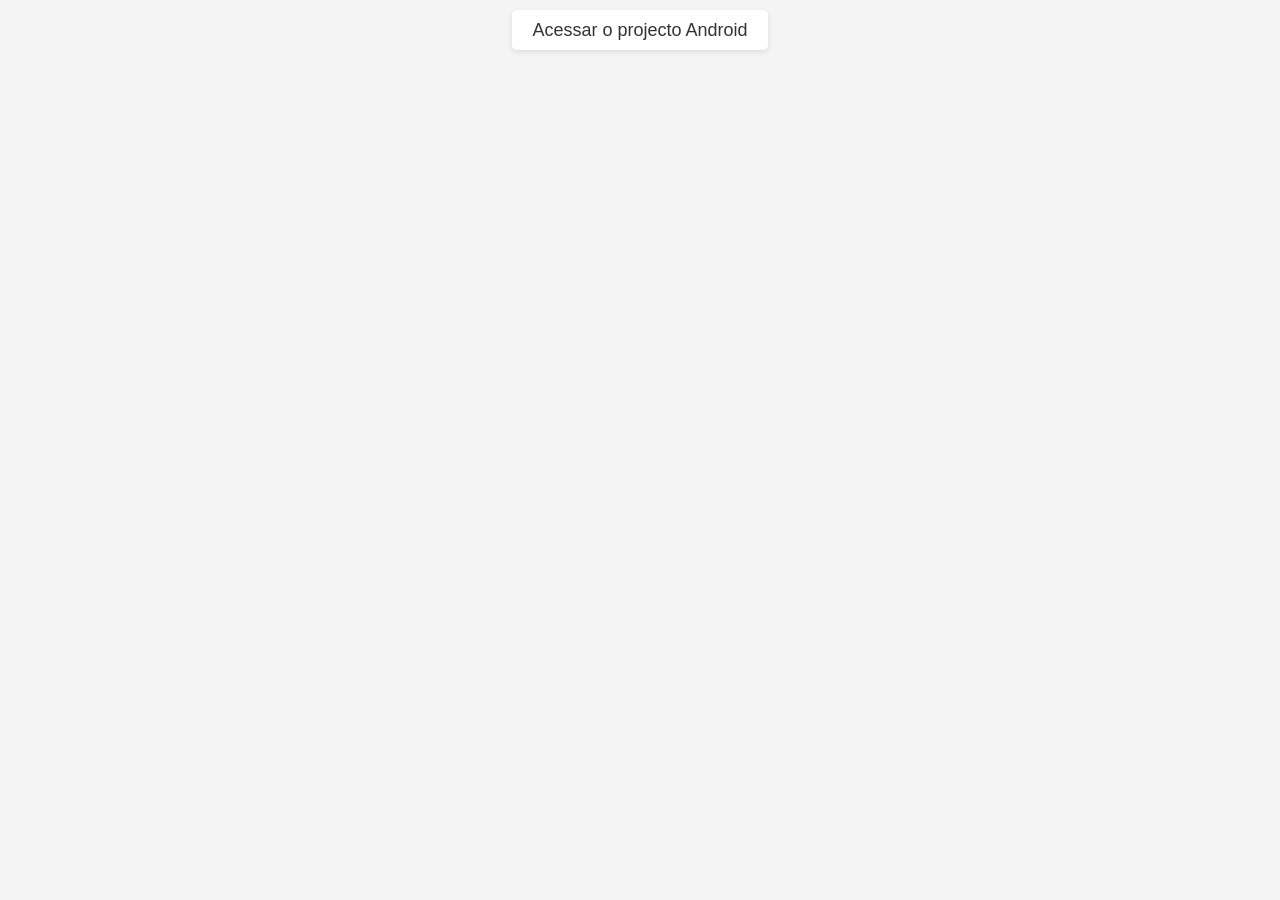
<file: index.html>
<!DOCTYPE html>
<html lang="en">
<head>
    <meta charset="UTF-8">
    <meta name="viewport" content="width=device-width, initial-scale=1.0">
    <title>Document</title>
    <style>
        body {
            font-family: Arial, sans-serif;
            margin: 0;
            padding: 0;
            background-color: #f4f4f4;
        }
        p {
            text-align: center;
            margin-top: 20px;
        }
        a {
            text-decoration: none;
            color: #333;
            font-size: 18px;
            padding: 10px 20px;
            background-color: #fff;
            border-radius: 5px;
            box-shadow: 0 2px 5px rgba(0,0,0,0.1);
        }
        a:hover {
            background-color: #eaeaea;
        }
    </style>
</head>
<body>
    <p><a href="./Desafio2/index.html">Acessar o projecto Android</a></p>
</body>
</html>
</file>
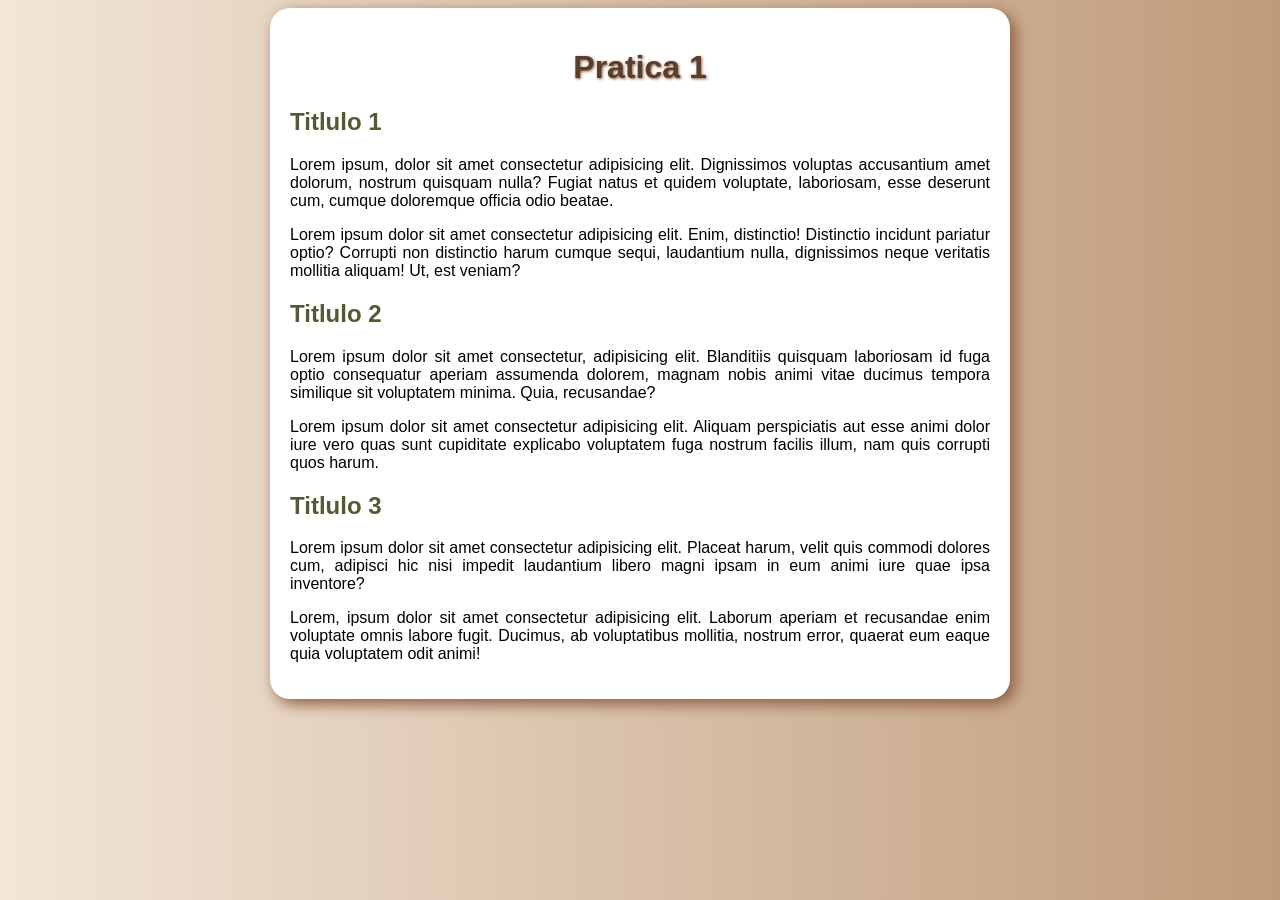
<file: pratica.html>
<!DOCTYPE html>
<html lang="en">
<head>
    <meta charset="UTF-8">
    <meta name="viewport" content="width=device-width, initial-scale=1.0">
    <title>cores</title>
    <link rel="stylesheet" href="pratica1.css">
</head>
<body>
    <main>
        <h1>Pratica 1</h1>
        <h2>Titlulo 1</h2>
        <p>Lorem ipsum, dolor sit amet consectetur adipisicing elit. Dignissimos voluptas accusantium amet dolorum, nostrum quisquam nulla? Fugiat natus et quidem voluptate, laboriosam, esse deserunt cum, cumque doloremque officia odio beatae.</p>
        <p>Lorem ipsum dolor sit amet consectetur adipisicing elit. Enim, distinctio! Distinctio incidunt pariatur optio? Corrupti non distinctio harum cumque sequi, laudantium nulla, dignissimos neque veritatis mollitia aliquam! Ut, est veniam?</p>
        <h2>Titlulo 2</h2>
        <p>Lorem ipsum dolor sit amet consectetur, adipisicing elit. Blanditiis quisquam laboriosam id fuga optio consequatur aperiam assumenda dolorem, magnam nobis animi vitae ducimus tempora similique sit voluptatem minima. Quia, recusandae?</p>
        <p>Lorem ipsum dolor sit amet consectetur adipisicing elit. Aliquam perspiciatis aut esse animi dolor iure vero quas sunt cupiditate explicabo voluptatem fuga nostrum facilis illum, nam quis corrupti quos harum.</p>
        <h2>Titlulo 3</h2>
        <p>Lorem ipsum dolor sit amet consectetur adipisicing elit. Placeat harum, velit quis commodi dolores cum, adipisci hic nisi impedit laudantium libero magni ipsam in eum animi iure quae ipsa inventore?</p>
        <p>Lorem, ipsum dolor sit amet consectetur adipisicing elit. Laborum aperiam et recusandae enim voluptate omnis labore fugit. Ducimus, ab voluptatibus mollitia, nostrum error, quaerat eum eaque quia voluptatem odit animi!</p>



    </main>
</body>
</html>
</file>
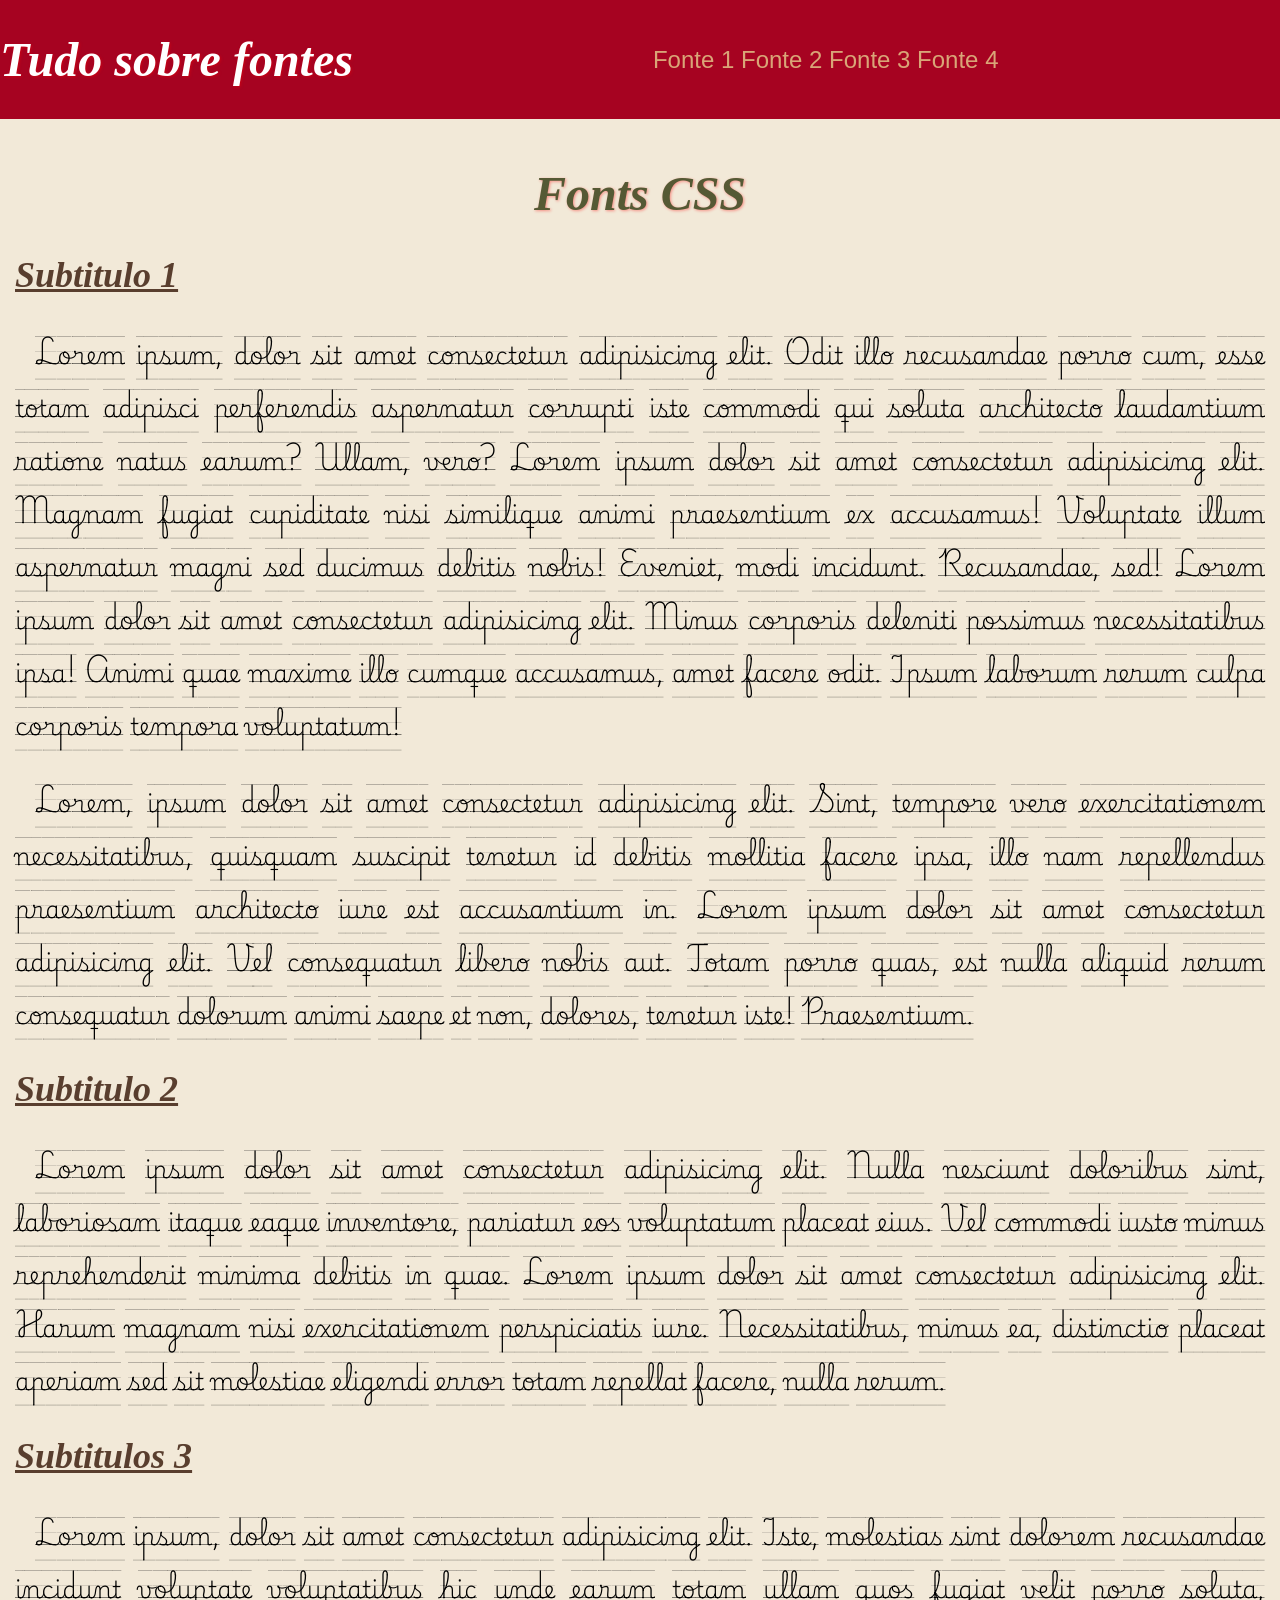
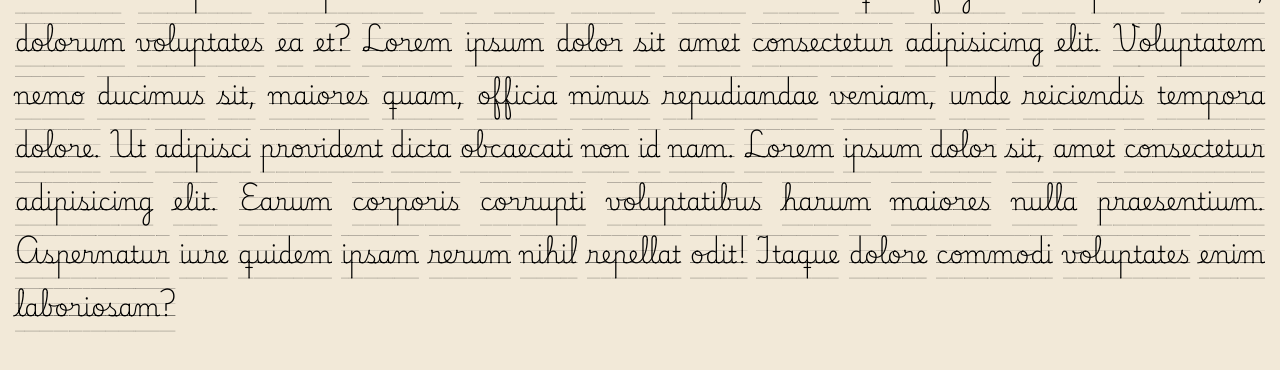
<file: pratica2.html>
<!DOCTYPE html>
<html lang="en">
<head>
    <meta charset="UTF-8">
    <meta name="viewport" content="width=device-width, initial-scale=1.0">
    <title>Fontes</title>
    <style>
        
        @import url('https://fonts.googleapis.com/css2?family=Playwrite+BR+Guides&display=swap');
        body{
            background-image: linear-gradient(to right,  #F2E6D8,  #BF9B7A);
            margin: 0px;
            font-family: Geneva, Tahoma, sans-serif;
            font-size: 1.5em;

        }
        h1{
            text-align: center;
            color: #555934;
            text-shadow: 1px 1px 3px rgba(255, 0, 0, 0.397);
        }
        h1, h2{
            font-family: 'Times New Roman', Times, serif;
            font-weight: bold;
            font-style: italic;
        }
        h2{
            color: #593E2E;
            font-weight: bold;
            font-style: italic;
            text-decoration: underline;
        }
        main{
            background-color:#F2E9D8;
            padding: 15px;
            text-align: justify;
            margin: auto;
        }
        p{
            font-family:  "Playwrite BR Guides", cursive;
            text-indent: 20px;
        }
        header{
            align-items: center;
            background-color: #A60321;
            h1{
                color: white;
                text-align: left;
            }
            display: flex;
            nav{
                padding-left: 300px;
                a{
                    padding: 15x;
                    text-decoration: none;
                    color: #D9A577;
                }
                a:hover{
                    color: white;
                    text-decoration: underline;

                }
                
            }
        }
    </style>
</head>
<body>
    <header>
        <h1>Tudo sobre fontes</h1>
        <nav>
            <a href="">Fonte 1</a>
            <a href="">Fonte 2</a>
            <a href="">Fonte 3</a>
            <a href="">Fonte 4</a>
        </nav>
    </header>
    <main>
        <h1>Fonts CSS</h1>
        <h2>Subtitulo 1</h2>
        <p>
            Lorem ipsum, dolor sit amet consectetur adipisicing elit. Odit illo recusandae porro cum, esse totam adipisci perferendis aspernatur corrupti iste commodi qui soluta architecto laudantium ratione natus earum? Ullam, vero?
            Lorem ipsum dolor sit amet consectetur adipisicing elit. Magnam fugiat cupiditate nisi similique animi praesentium ex accusamus! Voluptate illum aspernatur magni sed ducimus debitis nobis! Eveniet, modi incidunt. Recusandae, sed!
            Lorem ipsum dolor sit amet consectetur adipisicing elit. Minus corporis deleniti possimus necessitatibus ipsa! Animi quae maxime illo cumque accusamus, amet facere odit. Ipsum laborum rerum culpa corporis tempora voluptatum!
        </p>
        <p>
            Lorem, ipsum dolor sit amet consectetur adipisicing elit. Sint, tempore vero exercitationem necessitatibus, quisquam suscipit tenetur id debitis mollitia facere ipsa, illo nam repellendus praesentium architecto iure est accusantium in.
            Lorem ipsum dolor sit amet consectetur adipisicing elit. Vel consequatur libero nobis aut. Totam porro quas, est nulla aliquid rerum consequatur dolorum animi saepe et non, dolores, tenetur iste! Praesentium.
        </p>
        <h2>Subtitulo 2</h2>
        <p>
            Lorem ipsum dolor sit amet consectetur adipisicing elit. Nulla nesciunt doloribus sint, laboriosam itaque eaque inventore, pariatur eos voluptatum placeat eius. Vel commodi iusto minus reprehenderit minima debitis in quae.
            Lorem ipsum dolor sit amet consectetur adipisicing elit. Harum magnam nisi exercitationem perspiciatis iure. Necessitatibus, minus ea, distinctio placeat aperiam sed sit molestiae eligendi error totam repellat facere, nulla rerum.
        </p>
        <h2>Subtitulos 3</h2>
        <p>
            Lorem ipsum, dolor sit amet consectetur adipisicing elit. Iste, molestias sint dolorem recusandae incidunt voluptate voluptatibus hic unde earum totam ullam quos fugiat velit porro soluta, dolorum voluptates ea et?
            Lorem ipsum dolor sit amet consectetur adipisicing elit. Voluptatem nemo ducimus sit, maiores quam, officia minus repudiandae veniam, unde reiciendis tempora dolore. Ut adipisci provident dicta obcaecati non id nam.
            Lorem ipsum dolor sit, amet consectetur adipisicing elit. Earum corporis corrupti voluptatibus harum maiores nulla praesentium. Aspernatur iure quidem ipsam rerum nihil repellat odit! Itaque dolore commodi voluptates enim laboriosam?
        </p>
    </main>
    
</body>
</html>
</file>
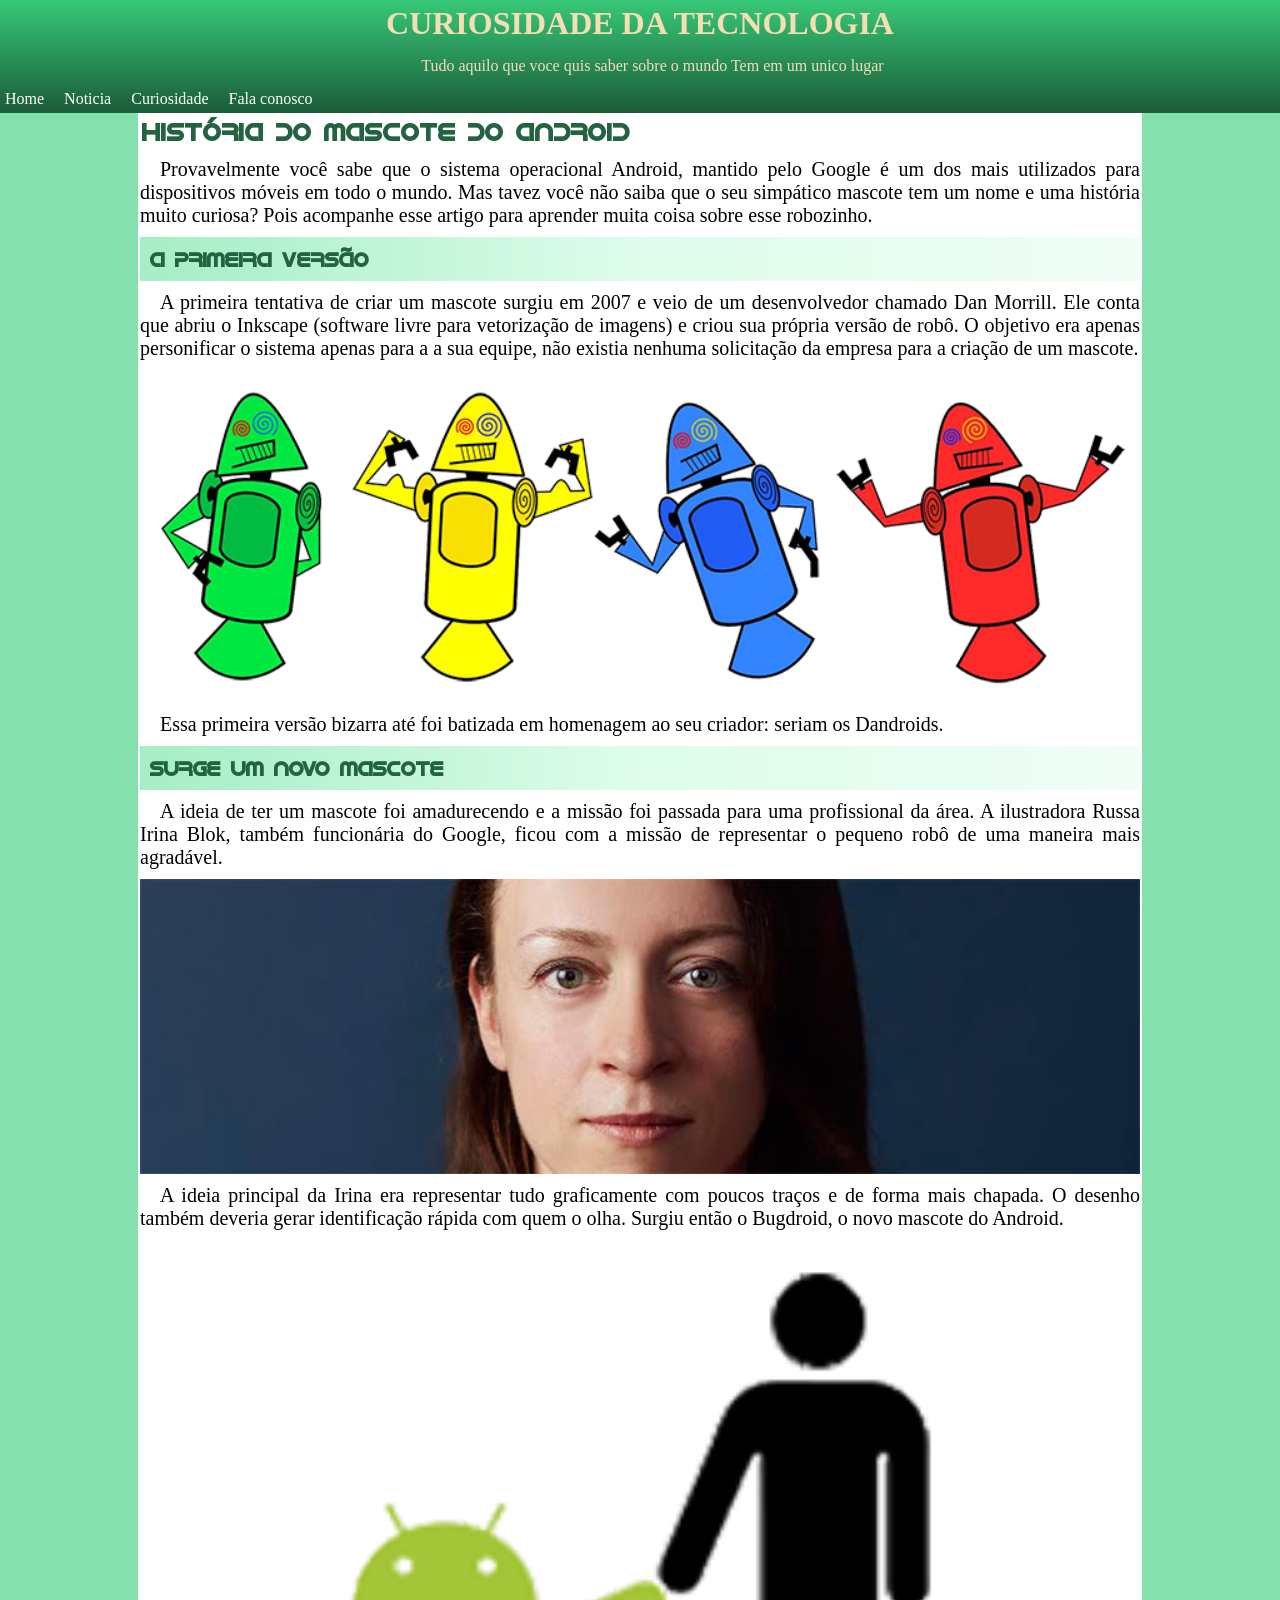
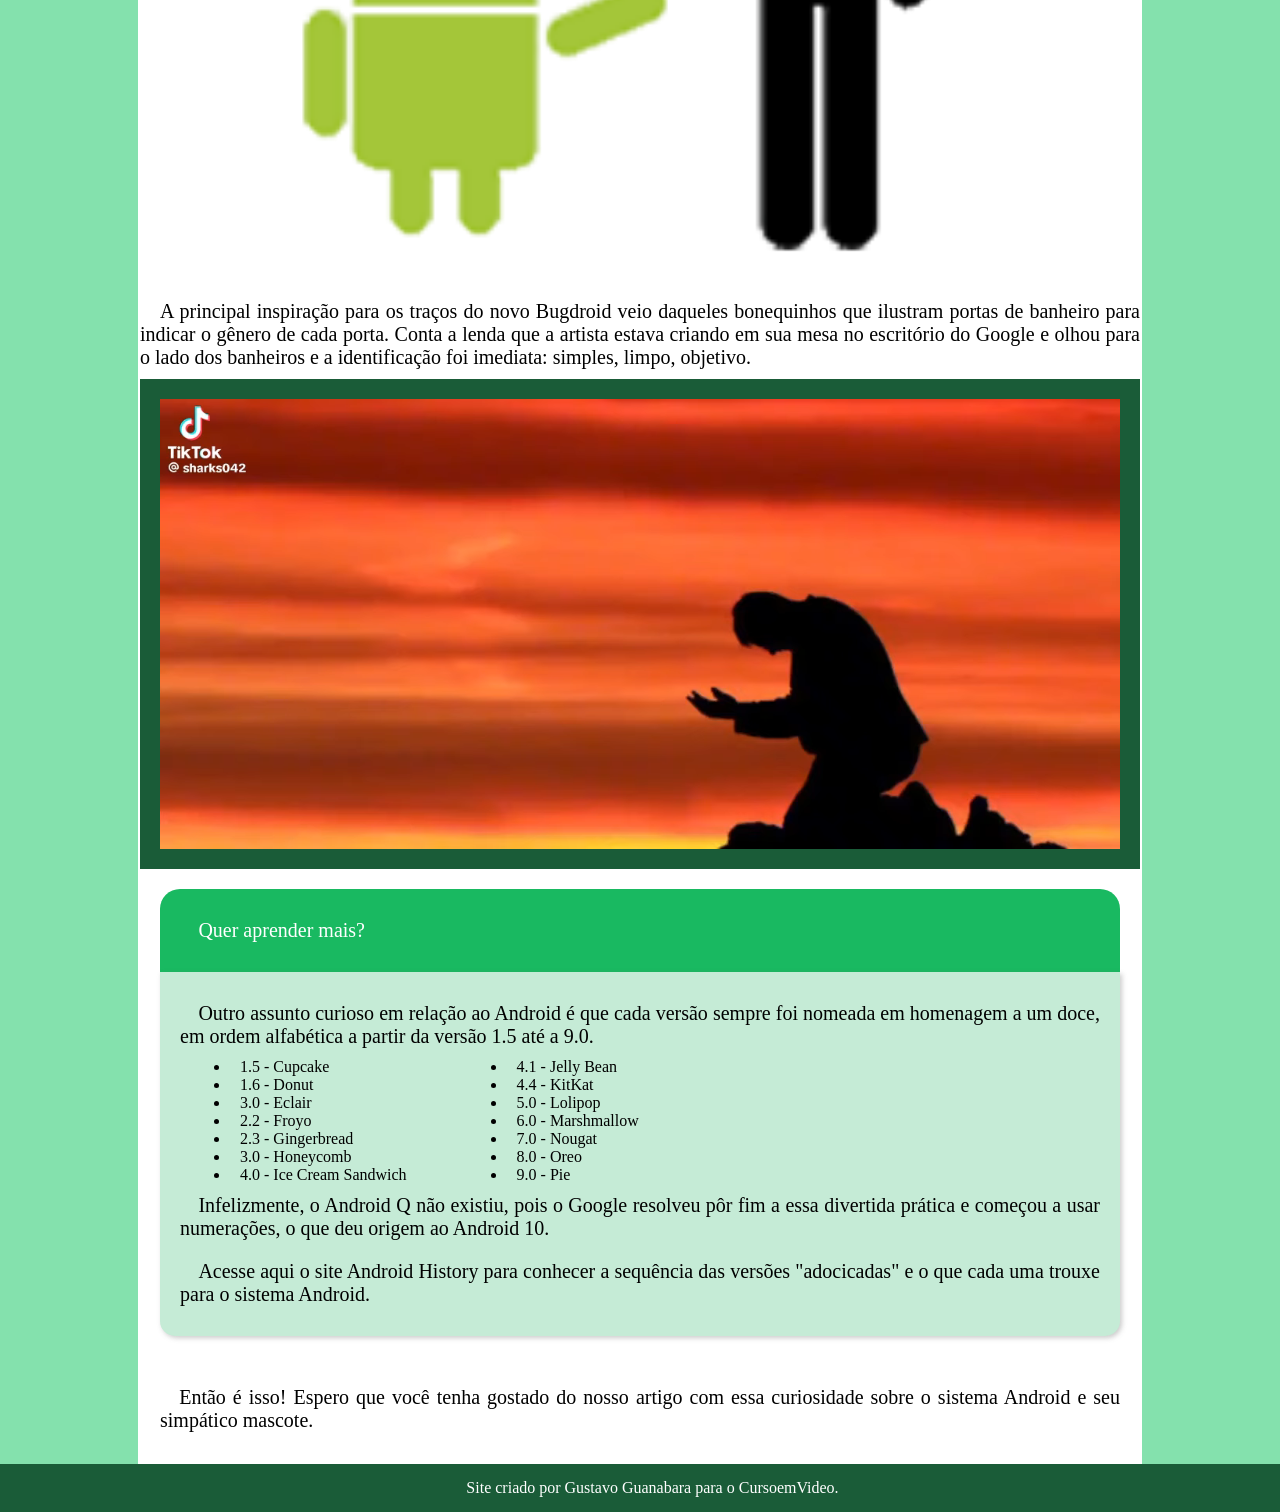
<file: pacote-projeto-d010/__MACOSX/Desafio.html>
<!DOCTYPE html>
<html lang="pt">
<head>
    <meta charset="UTF-8">
    <meta name="viewport" content="width=device-width, initial-scale=1.0">
    <title>Android</title>
    <link rel="stylesheet" href="Desafio.css">
</head>
<body>
    <header>
        <h1>CURIOSIDADE DA TECNOLOGIA</h1>
        <P>Tudo aquilo que voce quis saber sobre o mundo Tem em um unico lugar</P>
        <nav>
            <a href="#">Home</a>
            <a href="#">Noticia</a>
            <a href="#">Curiosidade</a>
            <a href="#">Fala conosco</a>
        </nav>
    </header>
    <main>
        <section>
            <h2>História do Mascote do Android</h2>
            <p>Provavelmente você sabe que o sistema operacional Android, mantido pelo Google é um dos mais utilizados para dispositivos móveis em todo o mundo. Mas tavez você não saiba que o seu simpático mascote tem um nome e uma história muito curiosa? Pois acompanhe esse artigo para aprender muita coisa sobre esse robozinho.</p>
            <h3>A primeira versão </h3>
            <p>A primeira tentativa de criar um mascote surgiu em 2007 e veio de um desenvolvedor chamado Dan Morrill. Ele conta que abriu o Inkscape (software livre para vetorização de imagens) e criou sua própria versão de robô. O objetivo era apenas personificar o sistema apenas para a a sua equipe, não existia nenhuma solicitação da empresa para a criação de um mascote.</p>
            
            <picture>
                <source media="(max-width: 500px)" srcset="../imagens/dan-droids-pq.png">
                <img src="../imagens/dan-droids.png" alt="">
            </picture>
            <p>Essa primeira versão bizarra até foi batizada em homenagem ao seu criador: seriam os Dandroids.</p>
            <h3>Surge um novo mascote</h3>
            <p>A ideia de ter um mascote foi amadurecendo e a missão foi passada para uma profissional da área. A ilustradora Russa Irina Blok, também funcionária do Google, ficou com a missão de representar o pequeno robô de uma maneira mais agradável. 
            </p>
            <picture>
                <source media="(max-width: 500px)" srcset="../imagens/irina-blok-pq.jpg">
                <img src="../imagens/irina-blok.jpg" alt="">
            </picture>
            <p>A ideia principal da Irina era representar tudo graficamente com poucos traços e de forma mais chapada. O desenho também deveria gerar identificação rápida com quem o olha. Surgiu então o Bugdroid, o novo mascote do Android.</p>
            <img src="../imagens/bugdroid.png" alt="">
            <p>A principal inspiração para os traços do novo Bugdroid veio daqueles bonequinhos que ilustram portas de banheiro para indicar o gênero de cada porta. Conta a lenda que a artista estava criando em sua mesa no escritório do Google e olhou para o lado dos banheiros e a identificação foi imediata: simples, limpo, objetivo.</p>
        </section>
        <section id="vidio">
            <video src="7ac642c7c78f4bd580a5dee0d6aa38c1.mp4"></video>
        </section>
        <section>
            <div><p>Quer aprender mais? </p></div>
            <article id="listas">
                <p>Outro assunto curioso em relação ao Android é que cada versão sempre foi nomeada em homenagem a um doce, em ordem alfabética a partir da versão 1.5 até a 9.0.</p>
                <div>
                    <ul>
                        <li>1.5 - Cupcake</li>
                        <li>1.6 - Donut</li>
                        <li>3.0 - Eclair</li>
                        <li>2.2 - Froyo</li>
                        <li>2.3 - Gingerbread</li>
                        <li>3.0 - Honeycomb</li>
                        <li>4.0 - Ice Cream Sandwich</li>
                        
                    </ul>
                    <ul>
                        <li>4.1 - Jelly Bean</li>
                        <li>4.4 - KitKat</li>
                        <li>5.0 - Lolipop</li>
                        <li>6.0 - Marshmallow</li>
                        <li>7.0 - Nougat</li>
                        <li>8.0 - Oreo</li>
                        <li>9.0 - Pie</li>
                    </ul>
                </div>
                <p>Infelizmente, o Android Q não existiu, pois o Google resolveu pôr fim a essa divertida prática e começou a usar numerações, o que deu origem ao Android 10.</p>
                <p>Acesse aqui o site Android History para conhecer a sequência das versões "adocicadas" e o que cada uma trouxe para o sistema Android.</p>
            </article>
            <article>
                <p>Então é isso! Espero que você tenha gostado do nosso artigo com essa curiosidade sobre o sistema Android e seu simpático mascote.</p>
            </article>
        </section>
    </main>
    <footer>
        <p>Site criado por Gustavo Guanabara para o CursoemVideo.</p>
    </footer>
    
</body>
</html>
</file>
<file: pratica1.css>
*{
    font-family: Arial, Helvetica, sans-serif;
}
body{
    background-image: linear-gradient(to right, #F2E6D8,  #BF9B7A);
    
}
p{
    text-align: justify;
}
main{
    background-color: white;
    width: 700px;
    padding: 20px;
    margin: auto;
    border-radius: 20px;
    box-shadow: 5px 5px 15px #8C5B3E;
}
h1{
    color: #593E2E;
    text-align: center;
    text-shadow: 1px 1px 3px #8C5B3E;
}
h2{
    color: #555934;
}
</file>
<file: pacote-projeto-d010/__MACOSX/Desafio.css>
@font-face {
    font-family: "minha_fonte";
    src: url(../fontes/idroid.otf);
}
body{
    background-color: #84e1ad;
    
    
}
*{
    margin: 0px;
}
header{
    background-image: linear-gradient(to top,#1a5c38, #37c878);
    h1{
        text-align: center;
    }
    p{
        text-align: center;

    }
    color: wheat;
    nav {
        display: flex;
        gap: 20px;
        flex-wrap: wrap;
    }
    nav > a{
        color: white;
        text-decoration: none;
        
    }
    padding: 5px;
}
nav > a:hover{
    background-color: #37c8783d;
}
footer{
    background-color: #1a5c38;
    p{
        text-align: center;
        color: white;
    }
}
h2, h3{
    font-family: 'minha_fonte';
    color: #246341;
}
main p{
    padding: 10px 0px;
    font-size: 20px;

}
main{
    background-color: white;
    min-width: 300px;
    max-width: 1000px;
    margin: auto;
    padding: 2px;

    h2{
        font-size: 25px;
        padding: 2px;
    }
    h3 {
        font-size: 20px;
        padding: 10px;
        background-image: linear-gradient(to left,#b9fad536, #b9fad57a , #a5eec5)
    }
    
}
img{
    display: block;
    margin: auto;
    width: 100%;
}
p{
    text-indent: 2%;
    text-align: justify;
    padding: 15px;
}
#vidio{
    display: flex;
    justify-content: center;
    background-color: #1a5c38;
    padding: 2%;
    video{
        
        width: 100%;
        

    }
    
}
#listas {
    
    background-color: #c5ebd6;
    border-radius: 0px 0px 15px 15px;
    margin:  0px 20px 20px 20px;
    padding: 20px;
    box-shadow: 2px 2px 5px rgba(110, 110, 110, 0.356);
    
}
section > div {
    
    margin:  20px 20px 0px 20px;
    background-color: #19b961;
    padding: 20px;
    border-radius: 20px 20px 0px 0px;
    color: white;
}
article > div {
    display: flex;
    flex-direction: row;
    flex-wrap: wrap;
   ul{
    padding: 0px 50px;
   }
}
article{
    padding: 20px;
    text-indent: 10px;
}
</file>
